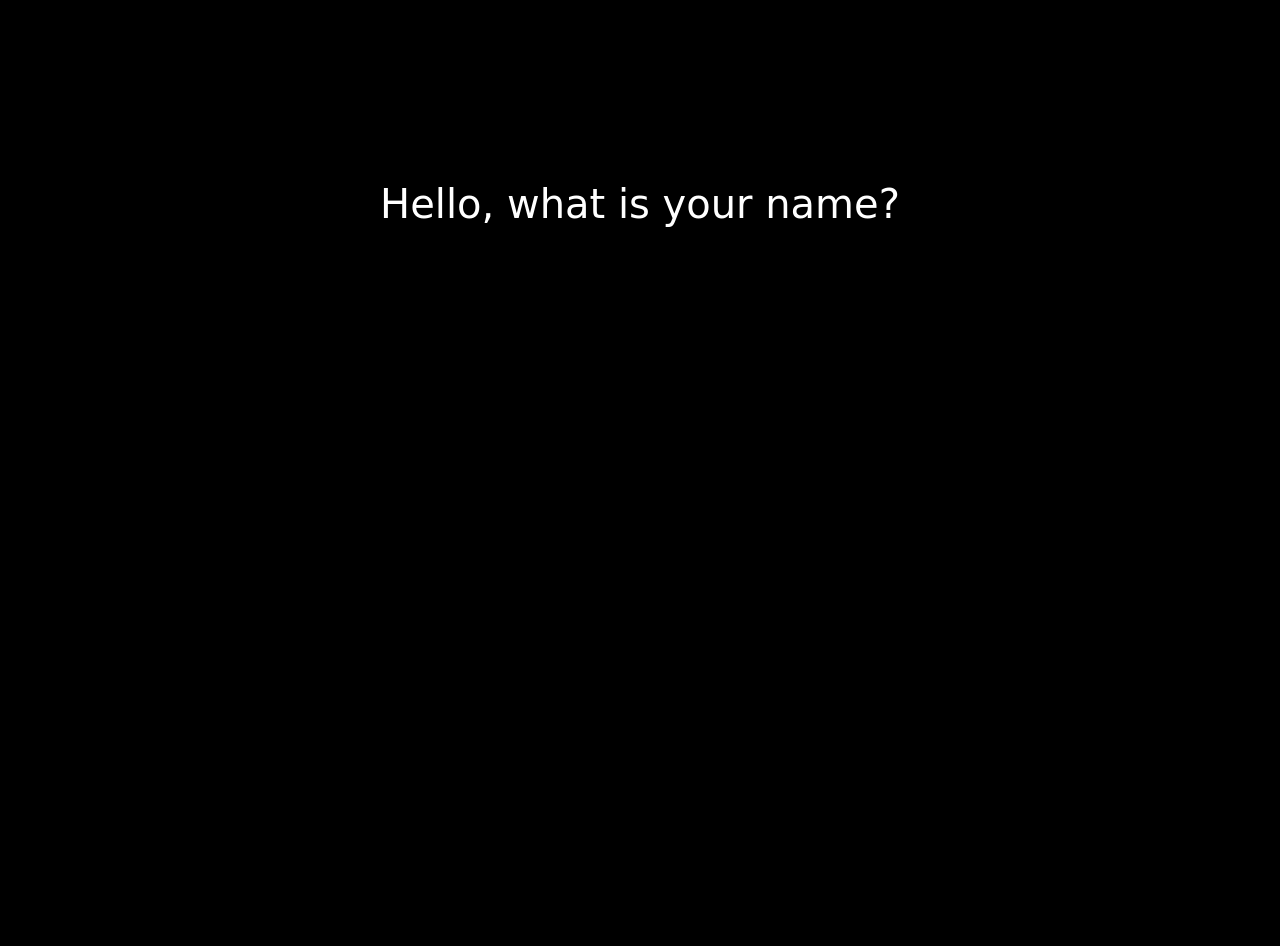
<file: index.html>
<!DOCTYPE html>

<html lang="en">
    <head>
        <meta charset="UTF-8">
        <meta name="viewport" content="width=device-width, initial-scale=1.0">
        <link href="https://cdn.jsdelivr.net/npm/bootstrap@5.0.2/dist/css/bootstrap.min.css" rel="stylesheet" integrity="sha384-EVSTQN3/azprG1Anm3QDgpJLIm9Nao0Yz1ztcQTwFspd3yD65VohhpuuCOmLASjC" crossorigin="anonymous">
        <link href="styles.css" rel="stylesheet">
        <script src="https://cdn.jsdelivr.net/npm/bootstrap@5.0.2/dist/js/bootstrap.bundle.min.js" integrity="sha384-MrcW6ZMFYlzcLA8Nl+NtUVF0sA7MsXsP1UyJoMp4YLEuNSfAP+JcXn/tWtIaxVXM" crossorigin="anonymous" async></script>
        <script src="index.js" async></script>
        <title>My Webpage</title>
    </head>
    <body>
        <div class="fadeIn">
            <h1 id="change">Hello, what is your name?</h1>
            <div>
                <input id="ask-name" spellcheck="false" autocomplete="off" autofocus type="text">
            </div>
        </div>
        <div class="project-container">
            <div>
                <div id="firstP"></div>
                <div class="nosho">
                    <p>what this is</p>
                    <a>See the code</a>
                </div>
            </div>
            <div>
                <div id="secondP"></div>
                <div class="nosho">
                    <p>what this is</p>
                    <a>See the code</a>
                </div>
            </div>
        </div>
        <div class="project-container">
            <div>
                <div id="thirdP"></div>
                <div class="nosho">
                    <p>what this is</p>
                    <a>See the code</a>
                </div>
            </div>
            <div>
                <div id="fourthP"></div>
                <div class="nosho">
                    <p>what this is</p>
                    <a>See the code</a>
                </div>
            </div>
        </div>
    </body>
</html>
</file>
<file: styles.css>
* {
    /*border: solid;
    border-color: white;*/
    margin: 0;
    padding: 0;
}

body {
    background-color: black;

}

#ask-name {
    background-color: transparent;
    border: none;
    outline: none;
    color: white;
    width: 100%;
    margin-top: 10vh;
    text-align: center;
    font-size: 60px;
}

#change {

}

.project-container {
    display: flex;
    justify-content: space-evenly;
    align-items: center;
    /*border-style: solid;
    border-color: red;*/
    opacity: 0;
    transition-property: opacity;
    transition-duration: 3s;
    transition-timing-function: ease-in-out;
}

.project-container > div {
    display: flex;
    text-align: center;
    flex-direction: column;

}

a:hover {
    color: red !important;
}

.project-container > div > div > p, a {
    background-color: transparent;
    color: white !important;
    margin: auto;
    max-width: fit-content;

}


#firstP, #secondP, #thirdP, #fourthP {
    display: flex;
    border-radius: 15%;
    text-align: center;
    justify-content: space-between;
    padding: 125px;
    margin: 125px;
    margin-bottom: 50px;
    background-color: #6c0ba9;
    /*border-style: dotted;
    border-color: blue;*/
    opacity: 1.0;
}

/*#firstP {
    background-image: url('/pic/shark.JPG');
    background-size: cover;
    background-repeat: no-repeat;
    background-color: transparent;
}*/


.fadeIn {
    opacity: 0.0;
    position: absolute;
    z-index: 10;
    left: 0;
    right: 0;
    top: 20vh;
    text-align: center;
    color: white;
    margin: 0;
    transition-property: opacity;
    transition-duration: 3s;
    transition-timing-function: ease-in-out;
}

.transformed-state-in {
    opacity: 1.0;

}

.transformed-state-out {
    opacity: 0.0;
}



@media only screen and (max-width: 1030px) {

    .project-container {
        flex-wrap: wrap;
    }

    body {
        contain: content;
    }

}

/*768*/
</file>
